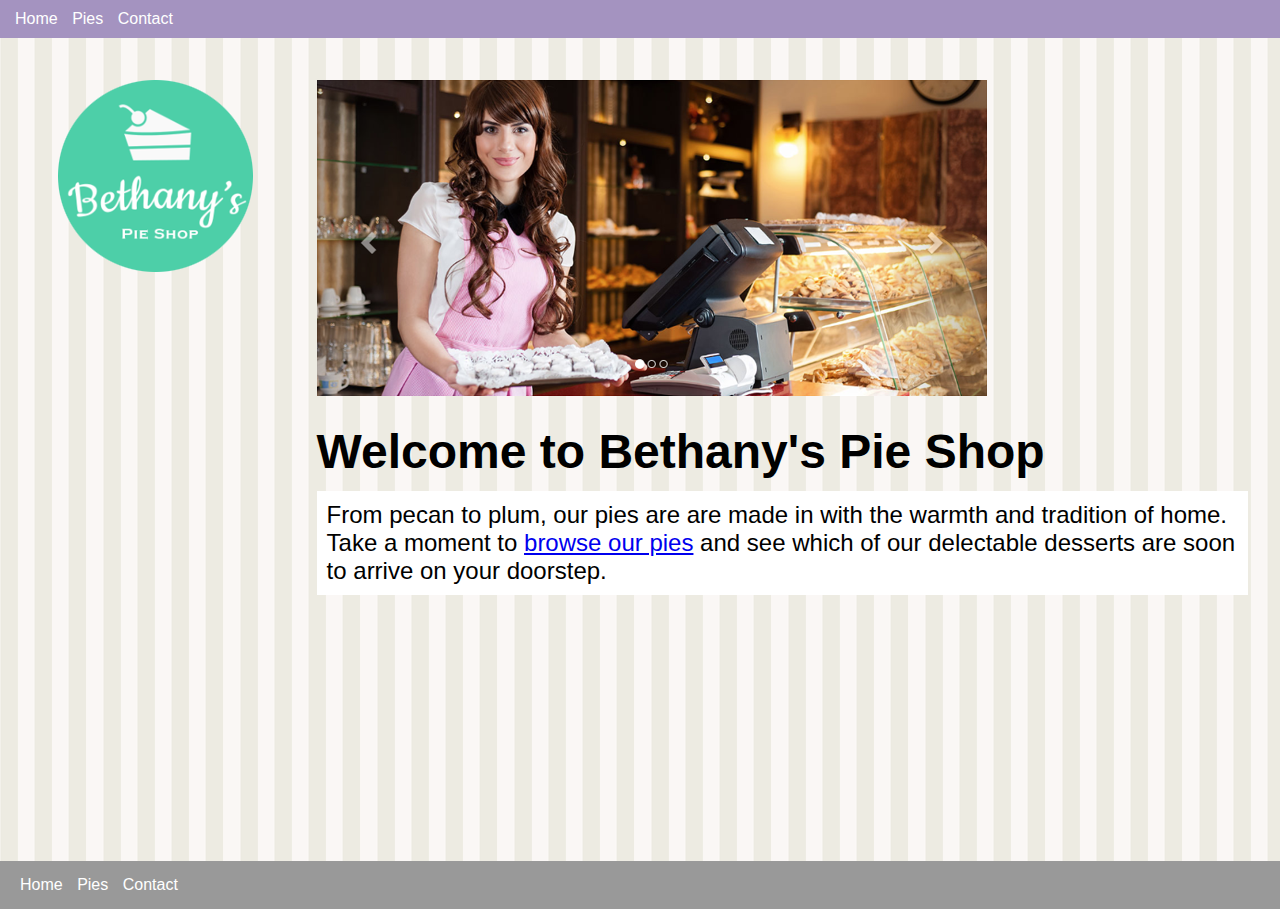
<file: index.html>
<!DOCTYPE html>
<html lang="en">
  <head>
    <meta charset="UTF-8" />
    <meta name="viewport" content="width=device-width, initial-scale=1.0" />
    <link rel="stylesheet" href="site.css" type="text/css" />
    <title>Bethany's Pie Shop</title>
    <style>
      h1 {
        font-size: 3em;
        margin-top: 0.5em;
      }
      .banner {
        max-width: 100%;
      }
      .sub-title {
        background-color: white;
        font-size: 1.5em;
        padding: 10px;
      }
    </style>
  </head>
  <body>
    <header>
      <nav>
        <ul>
          <li><a href="/">Home</a></li>
          <li><a href="pies.html">Pies</a></li>
          <li><a href="contact.html">Contact</a></li>
        </ul>
      </nav>
    </header>
    <main>
      <aside>
        <a href="/"><img src="images/logo.png" alt="Bethany's Pie Shop" /></a>
      </aside>
      <article>
        <img src="images/banner.png" class="banner" alt="Bethany's Pie Shop" />
        <h1>Welcome to Bethany's Pie Shop</h1>
        <p class="sub-title">
          From pecan to plum, our pies are are made in with the warmth and
          tradition of home. Take a moment to
          <a href="pies.html">browse our pies</a> and see which of our
          delectable desserts are soon to arrive on your doorstep.
        </p>
      </article>
    </main>
    <footer>
      <nav>
        <ul>
          <li><a href="/">Home</a></li>
          <li><a href="pies.html">Pies</a></li>
          <li><a href="contact.html">Contact</a></li>
        </ul>
      </nav>
    </footer>
  </body>
</html>
</file>
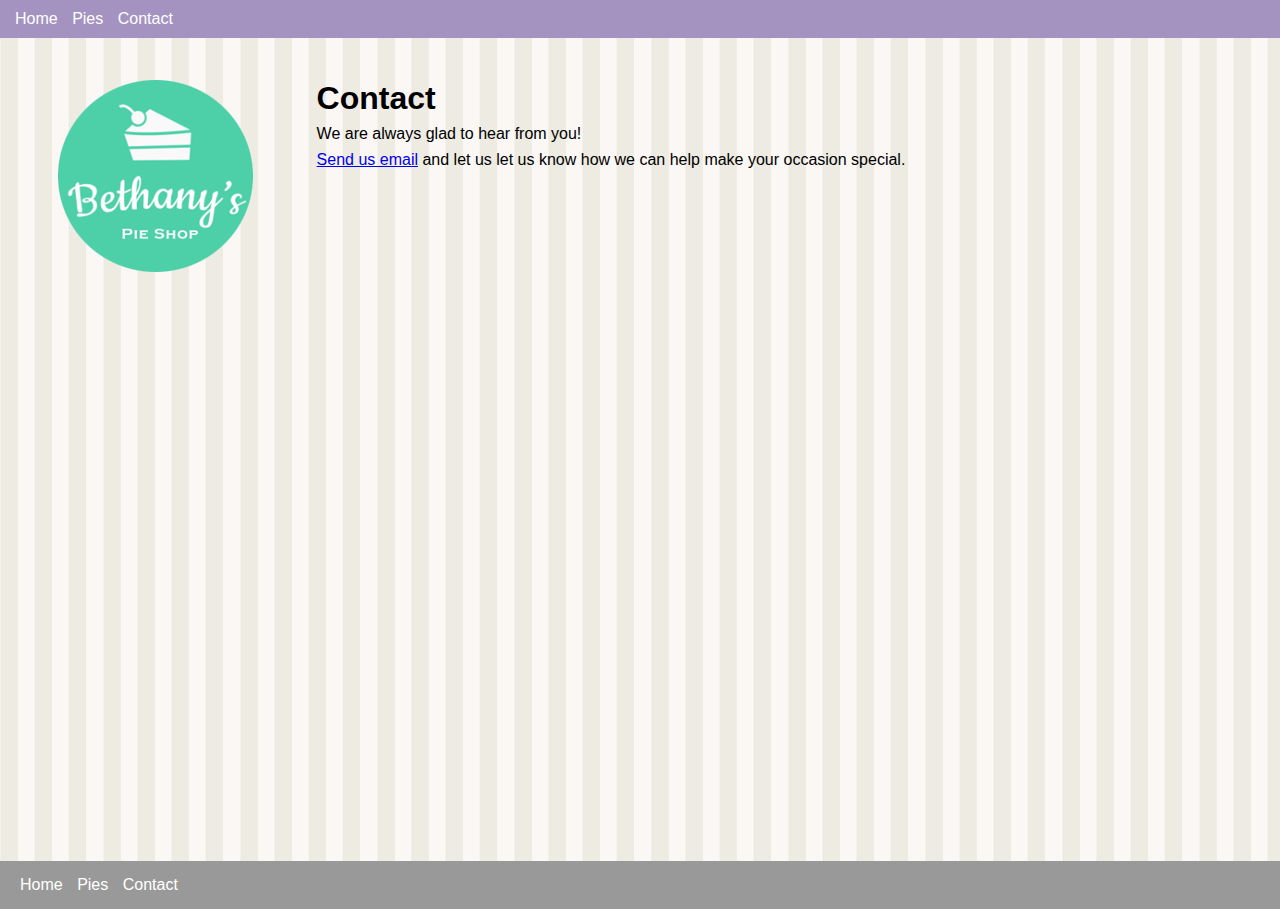
<file: contact.html>
<!DOCTYPE html>
<html lang="en">
  <head>
    <meta charset="UTF-8" />
    <meta name="viewport" content="width=device-width, initial-scale=1.0" />
    <link rel="stylesheet" href="site.css" type="text/css" />
    <title>Contact | Bethany's Pie Shop</title>
    <style></style>
  </head>
  <body>
    <header>
      <nav>
        <ul>
          <li><a href="/">Home</a></li>
          <li><a href="pies.html">Pies</a></li>
          <li><a href="contact.html">Contact</a></li>
        </ul>
      </nav>
    </header>
    <main>
      <aside>
        <a href="/"><img src="images/logo.png" alt="Bethany's Pie Shop" /></a>
      </aside>
      <article>
        <h1>Contact</h1>
        <p>We are always glad to hear from you!</p>
        <p>
          <a href="mailto:martanowak@live.com?subject=Interested%20in%20pies"
            >Send us email</a
          >
          and let us let us know how we can help make your occasion special.
        </p>
      </article>
    </main>
    <footer>
      <nav>
        <ul>
          <li><a href="/">Home</a></li>
          <li><a href="pies.html">Pies</a></li>
          <li><a href="contact.html">Contact</a></li>
        </ul>
      </nav>
    </footer>
  </body>
</html>
</file>
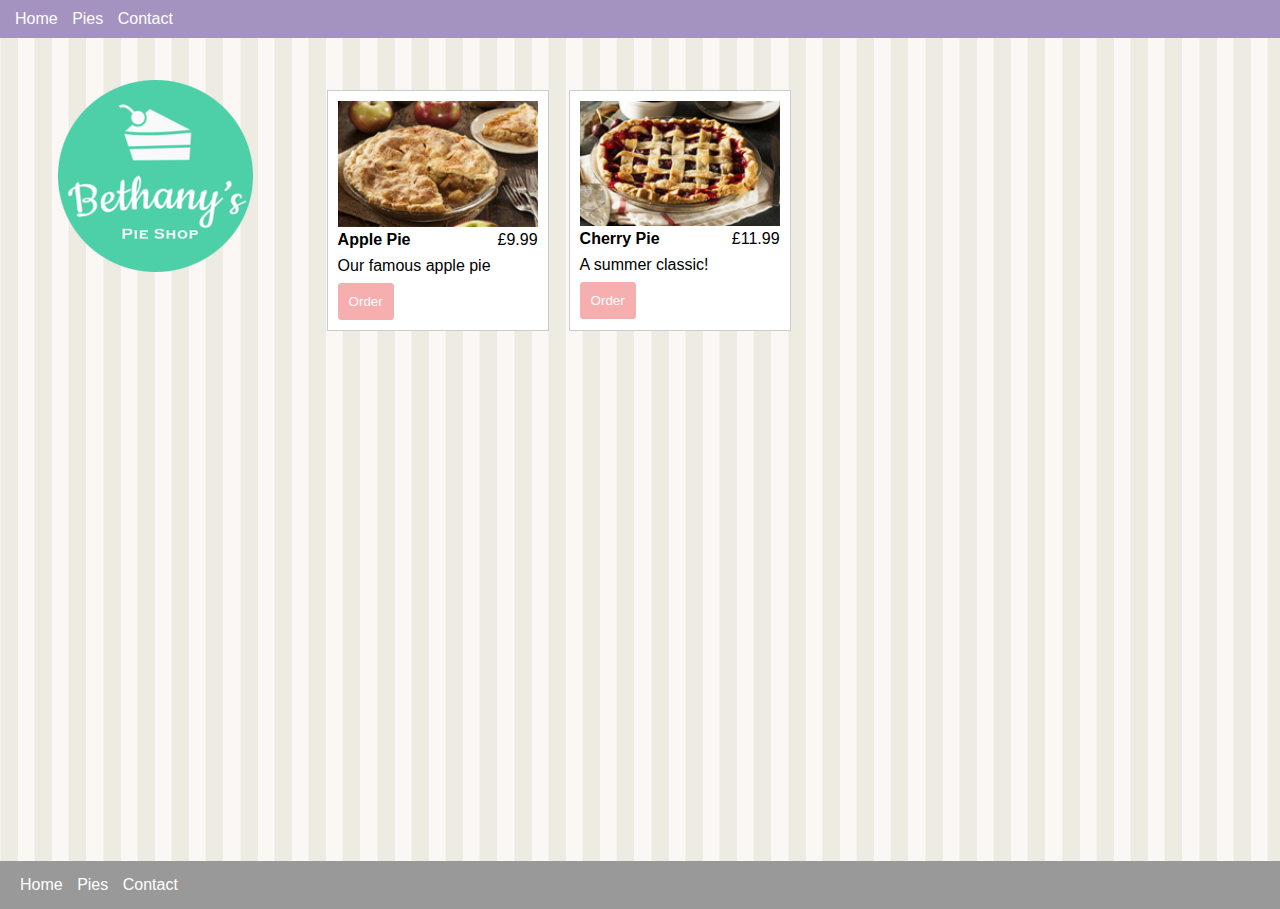
<file: pies.html>
<!DOCTYPE html>
<html lang="en">
  <head>
    <meta charset="UTF-8" />
    <meta name="viewport" content="width=device-width, initial-scale=1.0" />
    <link rel="stylesheet" href="site.css" type="text/css" />
    <title>Pies | Bethany's Pie Shop</title>
    <style></style>
  </head>
  <body>
    <header>
      <nav>
        <ul>
          <li><a href="/">Home</a></li>
          <li><a href="pies.html">Pies</a></li>
          <li><a href="contact.html">Contact</a></li>
        </ul>
      </nav>
    </header>
    <main>
      <aside>
        <a href="/"><img src="images/logo.png" alt="Bethany's Pie Shop" /></a>
      </aside>
      <article>
        <section class="columns-desktop">
          <div class="pie">
            <img src="images/apple-pie.png" alt="Apple Pie" title="Apple Pie" />
            <div class="columns">
              <div class="title">Apple Pie</div>
              <div class="price">£9.99</div>
            </div>
            <p class="desc">Our famous apple pie</p>
            <button data-order="apple-pie">Order</button>
          </div>
          <div class="pie">
            <img
              src="images/cherry-pie.png"
              alt="Cherry Pie"
              title="Cherry Pie"
            />
            <div class="columns">
              <div class="title">Cherry Pie</div>
              <div class="price">£11.99</div>
            </div>
            <p class="desc">A summer classic!</p>
            <button data-order="cherry-pie">Order</button>
          </div>
        </section>
      </article>
    </main>
    <footer>
      <nav>
        <ul>
          <li><a href="/">Home</a></li>
          <li><a href="pies.html">Pies</a></li>
          <li><a href="contact.html">Contact</a></li>
        </ul>
      </nav>
    </footer>
  </body>
  <script>
    window.addEventListener("DOMContentLoaded", function (e) {
      const orderButtons = document.querySelectorAll("button[data-order]");
      orderButtons.forEach(function (button) {
        button.addEventListener("click", function (e) {
          const button = e.currentTarget;
          const container = button.parentNode;

          const order = {
            id: button.getAttribute("data-order"),
            title: container.querySelector(".title").innerText,
            price: container.querySelector(".price").innerText,
            desc: container.querySelector(".desc").innerText,
          };

          localStorage.setItem("order", JSON.stringify(order));

          const url = window.location.href.replace("pies.html", "order.html");
          window.location.href = url;
        });
      });
    });
  </script>
</html>
</file>
<file: site.css>
* {
  margin: 0;
}

html,
body {
  height: 100%;
}

body {
  font-family: Arial, Helvetica, sans-serif;
  background-color: #999;
}
p {
  margin: 0.5em 0 0.5em 0;
}
header {
  display: block;
  position: fixed;
  top: 0;
  left: 0;
  width: 100%;
  background-color: #a493c0;
  padding: 10px;
}
nav a:visited,
nav a:link {
  color: #fff;
  text-decoration: none;
}

nav > ul {
  display: inline;
  padding: 0;
}

nav > ul > li {
  display: inline-block;
  list-style: none;
  margin: 0 5px 0 5px;
}

main {
  display: block;
  background-image: url("images/background.png");
  padding-top: 3em;
  padding-bottom: 3em;
  min-height: 85%;
}

footer {
  padding: 15px;
}

aside,
article {
  padding: 2em;
}

aside {
  text-align: center;
}

article {
  width: 75%;
}

.columns {
  display: flex;
}

@media only screen and (min-width: 768px) {
  main {
    display: flex;
  }
  aside {
    margin-left: 2%;
  }
  .columns-desktop {
    display: flex;
  }
}

/* Pies */

.pie {
  width: 200px;
  padding: 10px;
  margin: 10px;
  background-color: #fff;
  border: solid 1px #ccc;
}
.pie img {
  width: 100%;
}
.pie .title {
  font-weight: bold;
}
.pie .columns {
  width: 100%;
}
.pie .price {
  text-align: right;
}
.pie .columns div {
  width: 50%;
}
.pie button {
  background-color: #f6aeae;
  padding: 10px;
  border: solid 1px #f6aeae;
  border-radius: 3px;
  color: #fff;
}
</file>
